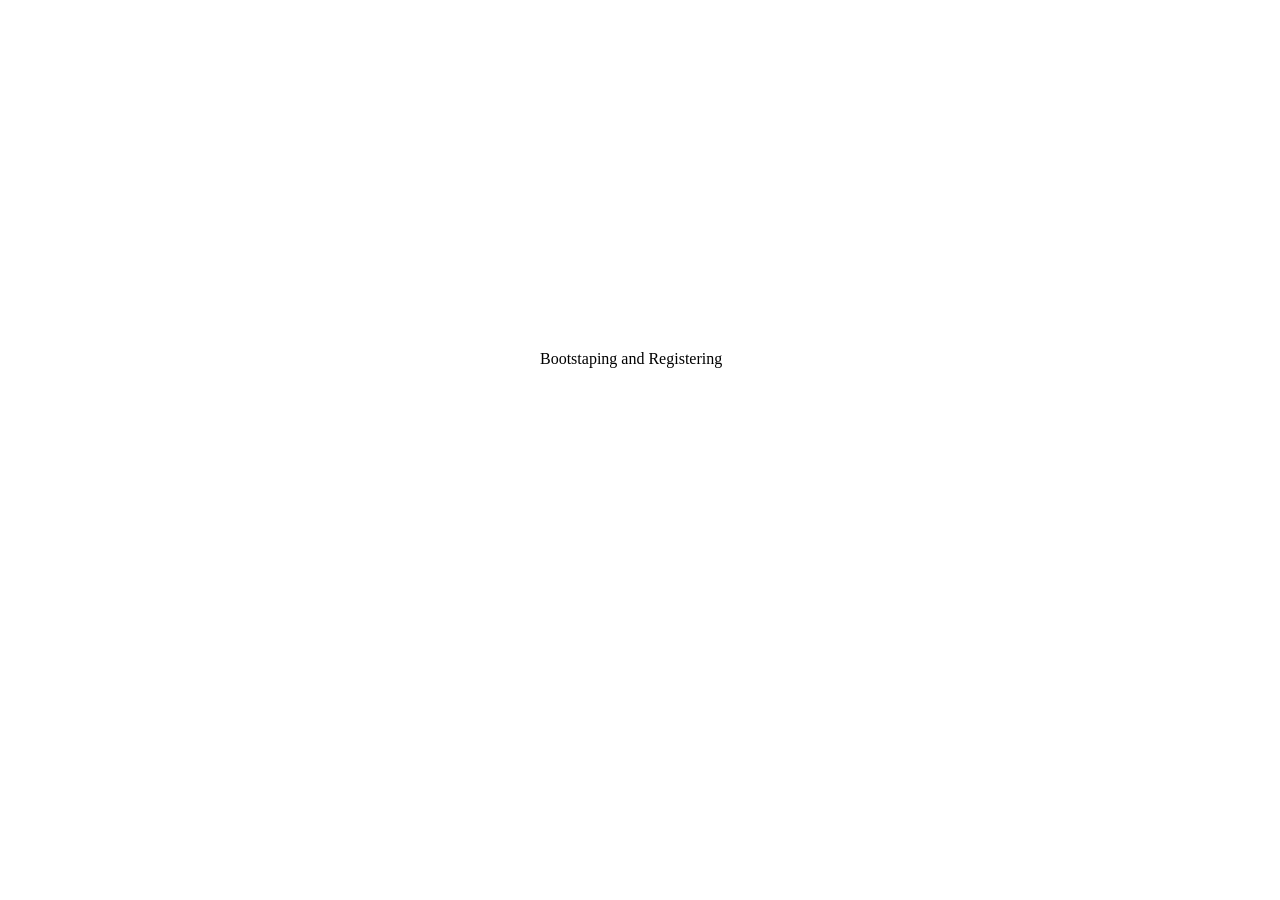
<file: src/index.html>
<!DOCTYPE html>
<html>

<head>
    <title>REST Example</title>
    <meta charset="utf-8">

    <meta name="viewport" content="width=device-width, initial-scale=1">
    <script src="https://cdn.socket.io/socket.io-1.2.0.js"></script>
    <script src="http://code.jquery.com/jquery-1.11.1.js"></script>
    <script src="https://ajax.googleapis.com/ajax/libs/jquery/1.11.3/jquery.min.js"></script>
    <script src="http://maxcdn.bootstrapcdn.com/bootstrap/3.3.5/js/bootstrap.min.js"></script>
    <link type="text/plain" rel="author" href="http://www.gerbers.ch/humans.txt"/>

    <!-- Stylesheet -->
    <style>
        @charset "utf-8";
        body {
            overflow: hidden;
        }

        /* Preloader */
        #preloader {
            position: fixed;
            top:0;
            left:0;
            right:0;
            bottom:0;
            background-color:#fff; /* change if the mask should have another color then white */
            z-index:99; /* makes sure it stays on top */
        }

        #status {
            width:200px;
            height:200px;
            position:absolute;
            left:50%; /* centers the loading animation horizontally one the screen */
            top:50%; /* centers the loading animation vertically one the screen */
            background-image:url(http://www.arabianbusiness.com/skins/ab.main/gfx/loading_spinner.gif); /* path to your loading animation */
            background-repeat:no-repeat;
            background-position:center;
            margin:-100px 0 0 -100px; /* is width and height divided by two */
        }
        body {
            background-repeat: no-repeat;
            background-attachment: fixed;
            background-position: center;
            filter: alpha(opacity=40);
        }
    </style>
</head>
<body background="http://gdurl.com/We0z">
<div id="preloader">
    <div id="status">  Bootstaping and Registering</div>
</div>
<button onclick="dereg()">Deregister</button>

<script>


    $(function () {

        bootstrap();// makes sure the whole site is loaded
        $('#status').delay(5000).fadeOut(); // will first fade out the loading animation
        $('#preloader').delay(5000).fadeOut('slow'); // will fade out the white DIV that covers the website.

    });

    function dereg(){
        var data = {"endpoint_name":"IOT","version":"1.0","lifetime":"6000","binding_mode":"2","sms_no":"4082399318","id":0};
        $.ajax({
            url : "http://localhost:8082/rest/deregister",
            type: "POST",
            data : JSON.stringify(data),
            dataType: "json",
            contentType: "application/json",
            success: function(data, textStatus, jqXHR)
            {
                console.log(data);
                light();
            },
            error: function (jqXHR, textStatus, errorThrown)
            {

            }
        });
        alert("You are De-registered");
    }


    function bootstrap() {

        var data = {"endpoint_name":0};

        $.ajax({
            url : "http://localhost:8082/rest/",
            type: "POST",
            data : JSON.stringify(data),
            dataType: "json",
            contentType: "application/json",
            success: function(data, textStatus, jqXHR)
            {
                data.endpoint_name = 0;
                data.bootstrap_server_uri = "http://ec2-52-26-235-143.us-west-2.compute.amazonaws.com:8080/SmartHome_IOT/rest/";
                var data1 = {"room":"master","status":"#FFFFFF"};
                var socket = io();
                socket.on('connect', function(){
                    socket.emit('adduser', data)
                });
                data1.endpoint_name = 0;
                var socket = io();
                socket.on('connect', function(){
                    socket.emit('adduser1', data1)
                });
                console.log(data);
                register(data['reg_server_add']);
            },
            error: function (jqXHR, textStatus, errorThrown)
            {

            }
        });
    }

    function register(url1){

        var data = {"endpoint_name":"IOT","version":"1.0","lifetime":"6000","binding_mode":"2","sms_no":"4082399318","id":0};
        $.ajax({
            url : "http://localhost:8082/rest/register",
            type: "POST",
            data : JSON.stringify(data),
            dataType: "json",
            contentType: "application/json",
            success: function(data, textStatus, jqXHR)
            {
                console.log(data);
                light();
            },
            error: function (jqXHR, textStatus, errorThrown)
            {

            }
        });

    }

    function light(){
        $.get( "http://localhost:8082/rest/list", function( data ) {
            console.log(data);
            document.body.style.backgroundColor = data;
            setTimeout(light,100);
        });
    }
</script>
</body>
</html>
</file>
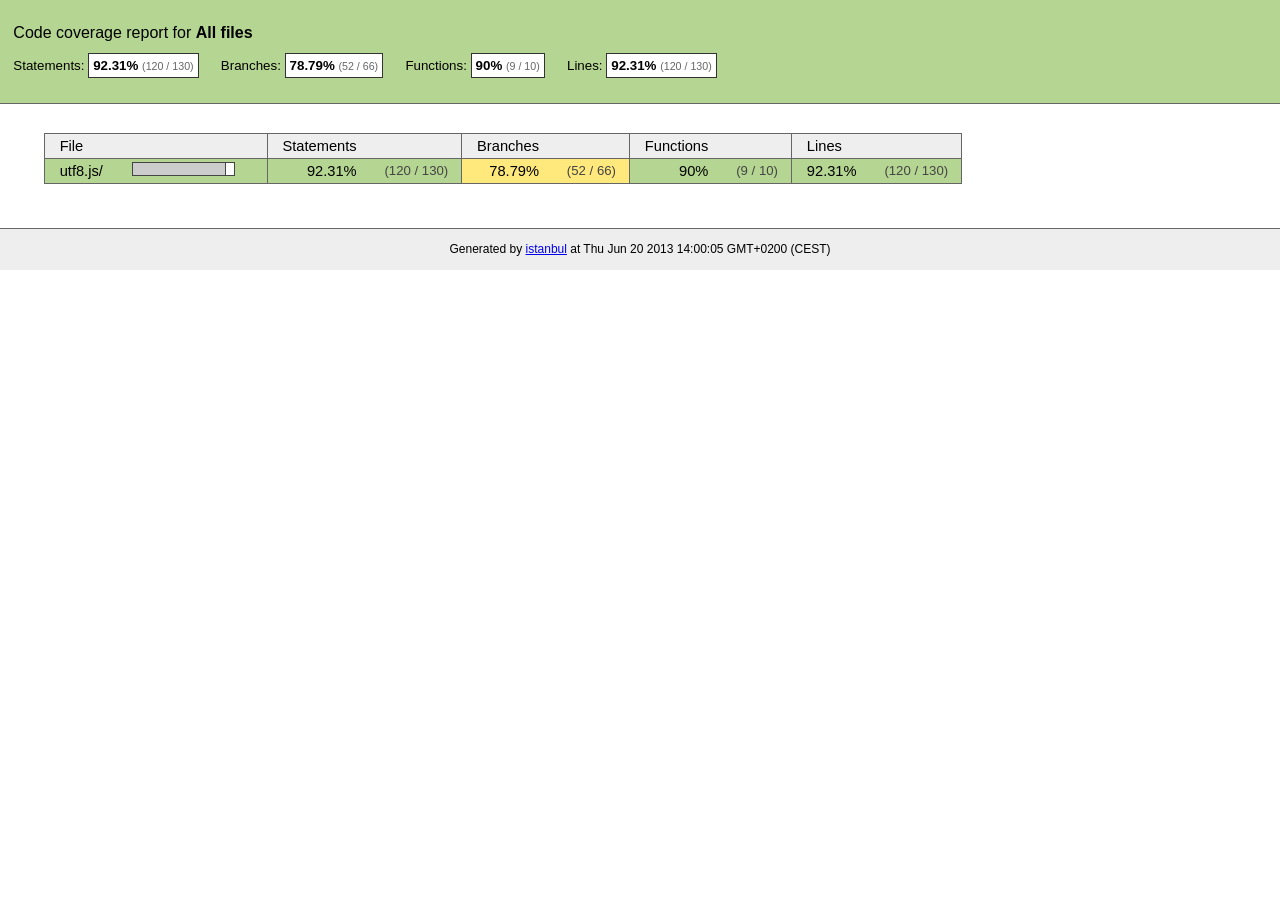
<file: node_modules/socket.io/node_modules/engine.io/node_modules/engine.io-parser/node_modules/utf8/coverage/index.html>
<!doctype html>
<html lang="en">
<head>
    <title>Code coverage report for All files</title>
    <meta charset="utf-8">

    <link rel="stylesheet" href="prettify.css">

    <style>
        body, html {
            margin:0; padding: 0;
        }
        body {
            font-family: Helvetica Neue, Helvetica,Arial;
            font-size: 10pt;
        }
        div.header, div.footer {
            background: #eee;
            padding: 1em;
        }
        div.header {
            z-index: 100;
            position: fixed;
            top: 0;
            border-bottom: 1px solid #666;
            width: 100%;
        }
        div.footer {
            border-top: 1px solid #666;
        }
        div.body {
            margin-top: 10em;
        }
        div.meta {
            font-size: 90%;
            text-align: center;
        }
        h1, h2, h3 {
            font-weight: normal;
        }
        h1 {
            font-size: 12pt;
        }
        h2 {
            font-size: 10pt;
        }
        pre {
            font-family: Consolas, Menlo, Monaco, monospace;
            margin: 0;
            padding: 0;
            line-height: 14px;
            font-size: 14px;
            -moz-tab-size: 2;
            -o-tab-size:  2;
            tab-size: 2;
        }

        div.path { font-size: 110%; }
        div.path a:link, div.path a:visited { color: #000; }
        table.coverage { border-collapse: collapse; margin:0; padding: 0 }

        table.coverage td {
            margin: 0;
            padding: 0;
            color: #111;
            vertical-align: top;
        }
        table.coverage td.line-count {
            width: 50px;
            text-align: right;
            padding-right: 5px;
        }
        table.coverage td.line-coverage {
            color: #777 !important;
            text-align: right;
            border-left: 1px solid #666;
            border-right: 1px solid #666;
        }

        table.coverage td.text {
        }

        table.coverage td span.cline-any {
            display: inline-block;
            padding: 0 5px;
            width: 40px;
        }
        table.coverage td span.cline-neutral {
            background: #eee;
        }
        table.coverage td span.cline-yes {
            background: #b5d592;
            color: #999;
        }
        table.coverage td span.cline-no {
            background: #fc8c84;
        }

        .cstat-yes { color: #111; }
        .cstat-no { background: #fc8c84; color: #111; }
        .fstat-no { background: #ffc520; color: #111 !important; }
        .cbranch-no { background:  yellow !important; color: #111; }
        .missing-if-branch {
            display: inline-block;
            margin-right: 10px;
            position: relative;
            padding: 0 4px;
            background: black;
            color: yellow;
            xtext-decoration: line-through;
        }
        .missing-if-branch .typ {
            color: inherit !important;
        }

        .entity, .metric { font-weight: bold; }
        .metric { display: inline-block; border: 1px solid #333; padding: 0.3em; background: white; }
        .metric small { font-size: 80%; font-weight: normal; color: #666; }

        div.coverage-summary table { border-collapse: collapse; margin: 3em; font-size: 110%; }
        div.coverage-summary td, div.coverage-summary table  th { margin: 0; padding: 0.25em 1em; border-top: 1px solid #666; border-bottom: 1px solid #666; }
        div.coverage-summary th { text-align: left; border: 1px solid #666; background: #eee; font-weight: normal; }
        div.coverage-summary th.file { border-right: none !important; }
        div.coverage-summary th.pic { border-left: none !important; text-align: right; }
        div.coverage-summary th.pct { border-right: none !important; }
        div.coverage-summary th.abs { border-left: none !important; text-align: right; }
        div.coverage-summary td.pct { text-align: right; border-left: 1px solid #666; }
        div.coverage-summary td.abs { text-align: right; font-size: 90%; color: #444; border-right: 1px solid #666; }
        div.coverage-summary td.file { text-align: right; border-left: 1px solid #666; white-space: nowrap;  }
        div.coverage-summary td.pic { min-width: 120px !important;  }
        div.coverage-summary a:link { text-decoration: none; color: #000; }
        div.coverage-summary a:visited { text-decoration: none; color: #333; }
        div.coverage-summary a:hover { text-decoration: underline; }
        div.coverage-summary tfoot td { border-top: 1px solid #666; }

        div.coverage-summary .yui3-datatable-sort-indicator, div.coverage-summary .dummy-sort-indicator {
            height: 10px;
            width: 7px;
            display: inline-block;
            margin-left: 0.5em;
        }
        div.coverage-summary .yui3-datatable-sort-indicator {
            background: url("http://yui.yahooapis.com/3.6.0/build/datatable-sort/assets/skins/sam/sort-arrow-sprite.png") no-repeat scroll 0 0 transparent;
        }
        div.coverage-summary .yui3-datatable-sorted .yui3-datatable-sort-indicator {
            background-position: 0 -20px;
        }
        div.coverage-summary .yui3-datatable-sorted-desc .yui3-datatable-sort-indicator {
            background-position: 0 -10px;
        }

        .high { background: #b5d592 !important; }
        .medium { background: #ffe87c !important; }
        .low { background: #fc8c84 !important; }

        span.cover-fill, span.cover-empty {
            display:inline-block;
            border:1px solid #444;
            background: white;
            height: 12px;
        }
        span.cover-fill {
            background: #ccc;
            border-right: 1px solid #444;
        }
        span.cover-empty {
            background: white;
            border-left: none;
        }
        span.cover-full {
            border-right: none !important;
        }
        pre.prettyprint {
            border: none !important;
            padding: 0 !important;
            margin: 0 !important;
        }
        .com { color: #999 !important; }
    </style>
</head>
<body>
<div class="header high">
    <h1>Code coverage report for <span class="entity">All files</span></h1>
    <h2>
        
        Statements: <span class="metric">92.31% <small>(120 / 130)</small></span> &nbsp;&nbsp;&nbsp;&nbsp;
        
        
        Branches: <span class="metric">78.79% <small>(52 / 66)</small></span> &nbsp;&nbsp;&nbsp;&nbsp;
        
        
        Functions: <span class="metric">90% <small>(9 / 10)</small></span> &nbsp;&nbsp;&nbsp;&nbsp;
        
        
        Lines: <span class="metric">92.31% <small>(120 / 130)</small></span> &nbsp;&nbsp;&nbsp;&nbsp;
        
    </h2>
    <div class="path"></div>
</div>
<div class="body">
<div class="coverage-summary">
<table>
<thead>
<tr>
   <th data-col="file" data-fmt="html" data-html="true" class="file">File</th>
   <th data-col="pic" data-type="number" data-fmt="html" data-html="true" class="pic"></th>
   <th data-col="statements" data-type="number" data-fmt="pct" class="pct">Statements</th>
   <th data-col="statements_raw" data-type="number" data-fmt="html" class="abs"></th>
   <th data-col="branches" data-type="number" data-fmt="pct" class="pct">Branches</th>
   <th data-col="branches_raw" data-type="number" data-fmt="html" class="abs"></th>
   <th data-col="functions" data-type="number" data-fmt="pct" class="pct">Functions</th>
   <th data-col="functions_raw" data-type="number" data-fmt="html" class="abs"></th>
   <th data-col="lines" data-type="number" data-fmt="pct" class="pct">Lines</th>
   <th data-col="lines_raw" data-type="number" data-fmt="html" class="abs"></th>
</tr>
</thead>
<tbody><tr>
	<td class="file high" data-value="utf8.js/"><a href="utf8.js/index.html">utf8.js/</a></td>
	<td data-value="92.31" class="pic high"><span class="cover-fill" style="width: 92px;"></span><span class="cover-empty" style="width:8px;"></span></td>
	<td data-value="92.31" class="pct high">92.31%</td>
	<td data-value="130" class="abs high">(120&nbsp;/&nbsp;130)</td>
	<td data-value="78.79" class="pct medium">78.79%</td>
	<td data-value="66" class="abs medium">(52&nbsp;/&nbsp;66)</td>
	<td data-value="90" class="pct high">90%</td>
	<td data-value="10" class="abs high">(9&nbsp;/&nbsp;10)</td>
	<td data-value="92.31" class="pct high">92.31%</td>
	<td data-value="130" class="abs high">(120&nbsp;/&nbsp;130)</td>
	</tr>

</tbody>
</table>
</div>
</div>
<div class="footer">
    <div class="meta">Generated by <a href="http://istanbul-js.org/" target="_blank">istanbul</a> at Thu Jun 20 2013 14:00:05 GMT+0200 (CEST)</div>
</div>

<script src="prettify.js"></script>

<script src="http://yui.yahooapis.com/3.6.0/build/yui/yui-min.js"></script>
<script>

    YUI().use('datatable', function (Y) {

        var formatters = {
          pct: function (o) {
              o.className += o.record.get('classes')[o.column.key];
              try {
                  return o.value.toFixed(2) + '%';
              } catch (ex) { return o.value + '%'; }
          },
          html: function (o) {
              o.className += o.record.get('classes')[o.column.key];
              return o.record.get(o.column.key + '_html');
          }
        },
          defaultFormatter = function (o) {
              o.className += o.record.get('classes')[o.column.key];
              return o.value;
          };

        function getColumns(theadNode) {
            var colNodes = theadNode.all('tr th'),
                cols = [],
                col;
            colNodes.each(function (colNode) {
                col = {
                    key: colNode.getAttribute('data-col'),
                    label: colNode.get('innerHTML') || ' ',
                    sortable: !colNode.getAttribute('data-nosort'),
                    className: colNode.getAttribute('class'),
                    type: colNode.getAttribute('data-type'),
                    allowHTML: colNode.getAttribute('data-html') === 'true' || colNode.getAttribute('data-fmt') === 'html'
                };
                col.formatter = formatters[colNode.getAttribute('data-fmt')] || defaultFormatter;
                cols.push(col);
            });
            return cols;
        }

        function getRowData(trNode, cols) {
            var tdNodes = trNode.all('td'),
                    i,
                    row = { classes: {} },
                    node,
                    name;
            for (i = 0; i < cols.length; i += 1) {
                name = cols[i].key;
                node = tdNodes.item(i);
                row[name] = node.getAttribute('data-value') || node.get('innerHTML');
                row[name + '_html'] = node.get('innerHTML');
                row.classes[name] = node.getAttribute('class');
                //Y.log('Name: ' + name + '; Value: ' + row[name]);
                if (cols[i].type === 'number') { row[name] = row[name] * 1; }
            }
            //Y.log(row);
            return row;
        }

        function getData(tbodyNode, cols) {
            var data = [];
            tbodyNode.all('tr').each(function (trNode) {
                data.push(getRowData(trNode, cols));
            });
            return data;
        }

        function replaceTable(node) {
            if (!node) { return; }
            var cols = getColumns(node.one('thead')),
                data = getData(node.one('tbody'), cols),
                table,
                parent = node.get('parentNode');

            table = new Y.DataTable({
                columns: cols,
                data: data,
                sortBy: 'file'
            });
            parent.set('innerHTML', '');
            table.render(parent);
        }

        Y.on('domready', function () {
            replaceTable(Y.one('div.coverage-summary table'));
            if (typeof prettyPrint === 'function') {
                prettyPrint();
            }
        });
    });
</script>
</body>
</html>
</file>
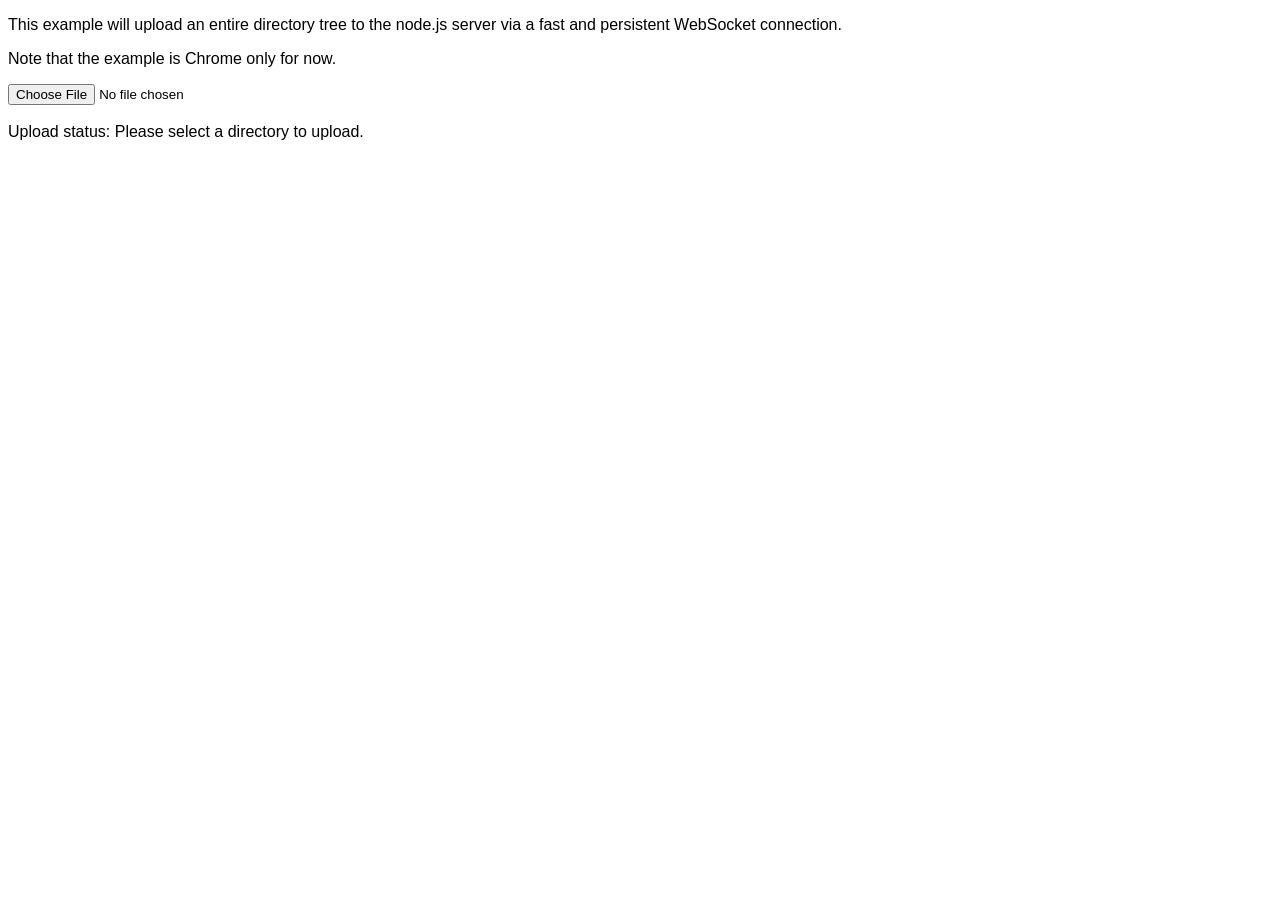
<file: node_modules/socket.io/node_modules/engine.io/node_modules/ws/examples/fileapi/public/index.html>
<!DOCTYPE html>
<html>
  <head>
    <style>
      body {
        font-family: Tahoma, Geneva, sans-serif;
      }
      div {
        display: inline;
      }
    </style>
    <script src='uploader.js'></script>
    <script src='app.js'></script>
  </head>
  <body>
    <p>This example will upload an entire directory tree to the node.js server via a fast and persistent WebSocket connection.</p>
    <p>Note that the example is Chrome only for now.</p>
    <input type="file" webkitdirectory /><br/><br/>
    Upload status:
    <div id='progress'>Please select a directory to upload.</div>
  </body>
</html>
</file>
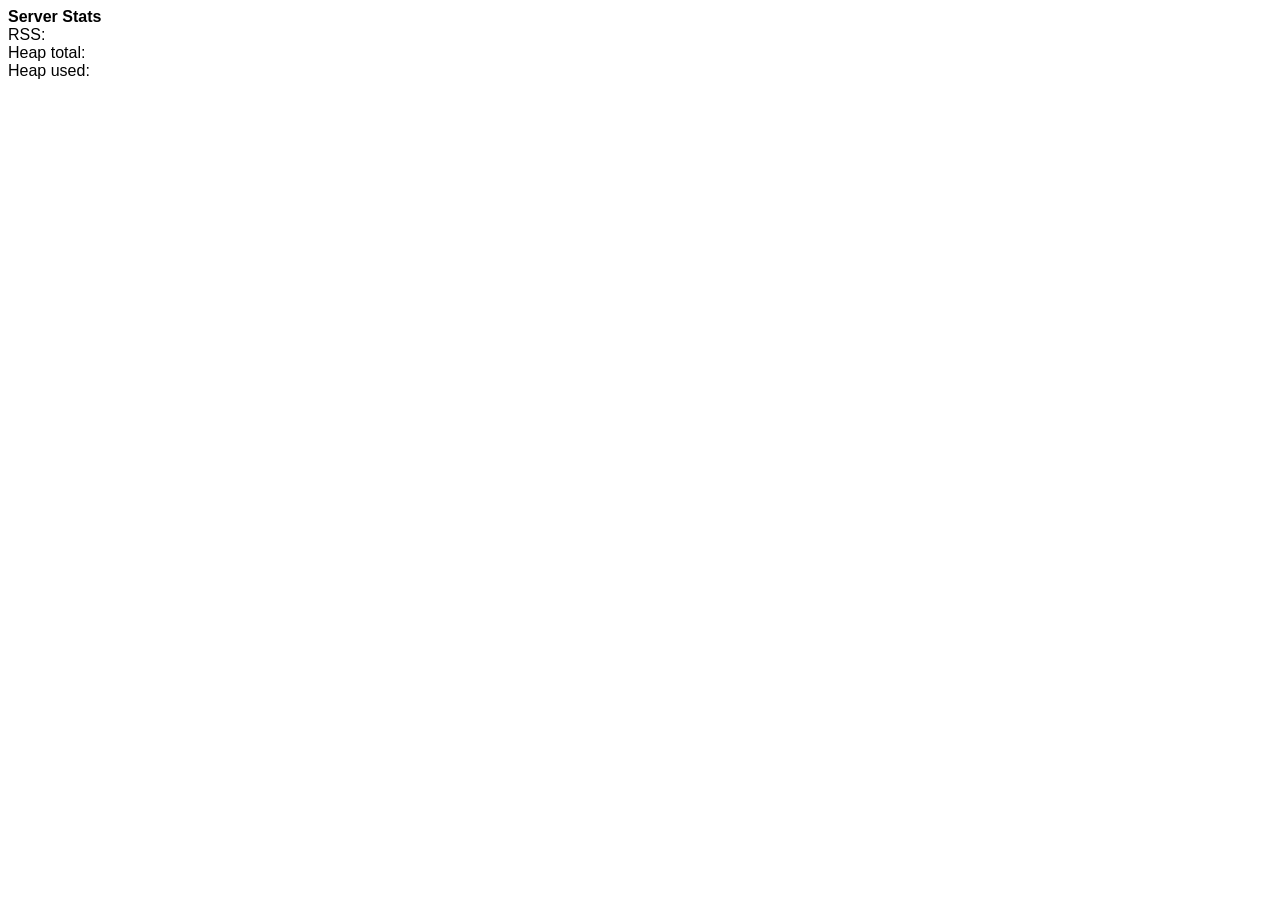
<file: node_modules/socket.io/node_modules/engine.io/node_modules/ws/examples/serverstats-express_3/public/index.html>
<!DOCTYPE html>
<html>
  <head>
    <style>
      body {
        font-family: Tahoma, Geneva, sans-serif;
      }

      div {
        display: inline;
      }
    </style>
    <script>
      function updateStats(memuse) {
        document.getElementById('rss').innerHTML = memuse.rss;
        document.getElementById('heapTotal').innerHTML = memuse.heapTotal;
        document.getElementById('heapUsed').innerHTML = memuse.heapUsed;
      }

      var host = window.document.location.host.replace(/:.*/, '');
      var ws = new WebSocket('ws://' + host + ':8080');
      ws.onmessage = function (event) {
        updateStats(JSON.parse(event.data));
      };
    </script>
  </head>
  <body>
    <strong>Server Stats</strong><br>
    RSS: <div id='rss'></div><br>
    Heap total: <div id='heapTotal'></div><br>
    Heap used: <div id='heapUsed'></div><br>
  </body>
</html>
</file>
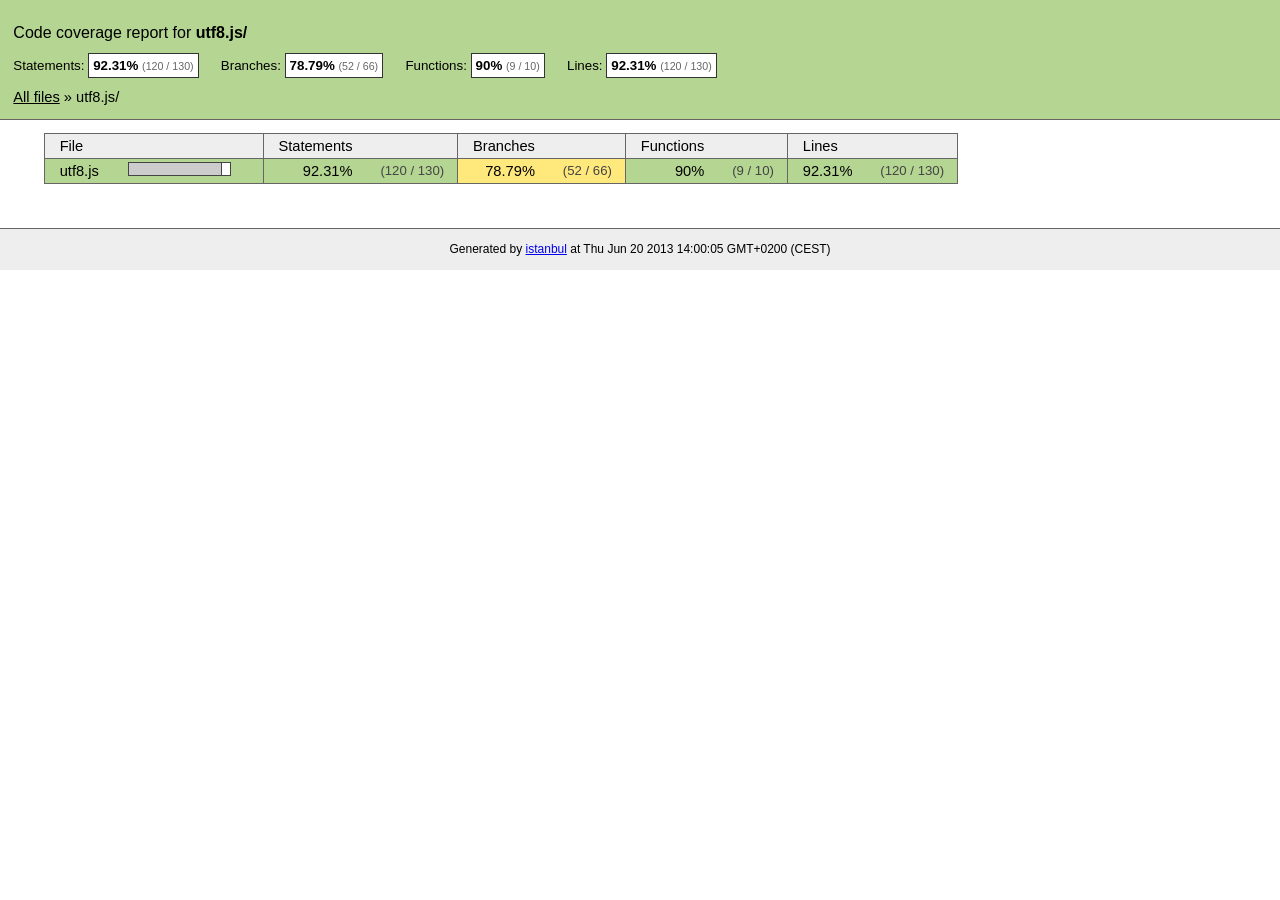
<file: node_modules/socket.io/node_modules/engine.io/node_modules/engine.io-parser/node_modules/utf8/coverage/utf8.js/index.html>
<!doctype html>
<html lang="en">
<head>
    <title>Code coverage report for utf8.js/</title>
    <meta charset="utf-8">

    <link rel="stylesheet" href="../prettify.css">

    <style>
        body, html {
            margin:0; padding: 0;
        }
        body {
            font-family: Helvetica Neue, Helvetica,Arial;
            font-size: 10pt;
        }
        div.header, div.footer {
            background: #eee;
            padding: 1em;
        }
        div.header {
            z-index: 100;
            position: fixed;
            top: 0;
            border-bottom: 1px solid #666;
            width: 100%;
        }
        div.footer {
            border-top: 1px solid #666;
        }
        div.body {
            margin-top: 10em;
        }
        div.meta {
            font-size: 90%;
            text-align: center;
        }
        h1, h2, h3 {
            font-weight: normal;
        }
        h1 {
            font-size: 12pt;
        }
        h2 {
            font-size: 10pt;
        }
        pre {
            font-family: Consolas, Menlo, Monaco, monospace;
            margin: 0;
            padding: 0;
            line-height: 14px;
            font-size: 14px;
            -moz-tab-size: 2;
            -o-tab-size:  2;
            tab-size: 2;
        }

        div.path { font-size: 110%; }
        div.path a:link, div.path a:visited { color: #000; }
        table.coverage { border-collapse: collapse; margin:0; padding: 0 }

        table.coverage td {
            margin: 0;
            padding: 0;
            color: #111;
            vertical-align: top;
        }
        table.coverage td.line-count {
            width: 50px;
            text-align: right;
            padding-right: 5px;
        }
        table.coverage td.line-coverage {
            color: #777 !important;
            text-align: right;
            border-left: 1px solid #666;
            border-right: 1px solid #666;
        }

        table.coverage td.text {
        }

        table.coverage td span.cline-any {
            display: inline-block;
            padding: 0 5px;
            width: 40px;
        }
        table.coverage td span.cline-neutral {
            background: #eee;
        }
        table.coverage td span.cline-yes {
            background: #b5d592;
            color: #999;
        }
        table.coverage td span.cline-no {
            background: #fc8c84;
        }

        .cstat-yes { color: #111; }
        .cstat-no { background: #fc8c84; color: #111; }
        .fstat-no { background: #ffc520; color: #111 !important; }
        .cbranch-no { background:  yellow !important; color: #111; }
        .missing-if-branch {
            display: inline-block;
            margin-right: 10px;
            position: relative;
            padding: 0 4px;
            background: black;
            color: yellow;
            xtext-decoration: line-through;
        }
        .missing-if-branch .typ {
            color: inherit !important;
        }

        .entity, .metric { font-weight: bold; }
        .metric { display: inline-block; border: 1px solid #333; padding: 0.3em; background: white; }
        .metric small { font-size: 80%; font-weight: normal; color: #666; }

        div.coverage-summary table { border-collapse: collapse; margin: 3em; font-size: 110%; }
        div.coverage-summary td, div.coverage-summary table  th { margin: 0; padding: 0.25em 1em; border-top: 1px solid #666; border-bottom: 1px solid #666; }
        div.coverage-summary th { text-align: left; border: 1px solid #666; background: #eee; font-weight: normal; }
        div.coverage-summary th.file { border-right: none !important; }
        div.coverage-summary th.pic { border-left: none !important; text-align: right; }
        div.coverage-summary th.pct { border-right: none !important; }
        div.coverage-summary th.abs { border-left: none !important; text-align: right; }
        div.coverage-summary td.pct { text-align: right; border-left: 1px solid #666; }
        div.coverage-summary td.abs { text-align: right; font-size: 90%; color: #444; border-right: 1px solid #666; }
        div.coverage-summary td.file { text-align: right; border-left: 1px solid #666; white-space: nowrap;  }
        div.coverage-summary td.pic { min-width: 120px !important;  }
        div.coverage-summary a:link { text-decoration: none; color: #000; }
        div.coverage-summary a:visited { text-decoration: none; color: #333; }
        div.coverage-summary a:hover { text-decoration: underline; }
        div.coverage-summary tfoot td { border-top: 1px solid #666; }

        div.coverage-summary .yui3-datatable-sort-indicator, div.coverage-summary .dummy-sort-indicator {
            height: 10px;
            width: 7px;
            display: inline-block;
            margin-left: 0.5em;
        }
        div.coverage-summary .yui3-datatable-sort-indicator {
            background: url("http://yui.yahooapis.com/3.6.0/build/datatable-sort/assets/skins/sam/sort-arrow-sprite.png") no-repeat scroll 0 0 transparent;
        }
        div.coverage-summary .yui3-datatable-sorted .yui3-datatable-sort-indicator {
            background-position: 0 -20px;
        }
        div.coverage-summary .yui3-datatable-sorted-desc .yui3-datatable-sort-indicator {
            background-position: 0 -10px;
        }

        .high { background: #b5d592 !important; }
        .medium { background: #ffe87c !important; }
        .low { background: #fc8c84 !important; }

        span.cover-fill, span.cover-empty {
            display:inline-block;
            border:1px solid #444;
            background: white;
            height: 12px;
        }
        span.cover-fill {
            background: #ccc;
            border-right: 1px solid #444;
        }
        span.cover-empty {
            background: white;
            border-left: none;
        }
        span.cover-full {
            border-right: none !important;
        }
        pre.prettyprint {
            border: none !important;
            padding: 0 !important;
            margin: 0 !important;
        }
        .com { color: #999 !important; }
    </style>
</head>
<body>
<div class="header high">
    <h1>Code coverage report for <span class="entity">utf8.js/</span></h1>
    <h2>
        
        Statements: <span class="metric">92.31% <small>(120 / 130)</small></span> &nbsp;&nbsp;&nbsp;&nbsp;
        
        
        Branches: <span class="metric">78.79% <small>(52 / 66)</small></span> &nbsp;&nbsp;&nbsp;&nbsp;
        
        
        Functions: <span class="metric">90% <small>(9 / 10)</small></span> &nbsp;&nbsp;&nbsp;&nbsp;
        
        
        Lines: <span class="metric">92.31% <small>(120 / 130)</small></span> &nbsp;&nbsp;&nbsp;&nbsp;
        
    </h2>
    <div class="path"><a href="../index.html">All files</a> &#187; utf8.js/</div>
</div>
<div class="body">
<div class="coverage-summary">
<table>
<thead>
<tr>
   <th data-col="file" data-fmt="html" data-html="true" class="file">File</th>
   <th data-col="pic" data-type="number" data-fmt="html" data-html="true" class="pic"></th>
   <th data-col="statements" data-type="number" data-fmt="pct" class="pct">Statements</th>
   <th data-col="statements_raw" data-type="number" data-fmt="html" class="abs"></th>
   <th data-col="branches" data-type="number" data-fmt="pct" class="pct">Branches</th>
   <th data-col="branches_raw" data-type="number" data-fmt="html" class="abs"></th>
   <th data-col="functions" data-type="number" data-fmt="pct" class="pct">Functions</th>
   <th data-col="functions_raw" data-type="number" data-fmt="html" class="abs"></th>
   <th data-col="lines" data-type="number" data-fmt="pct" class="pct">Lines</th>
   <th data-col="lines_raw" data-type="number" data-fmt="html" class="abs"></th>
</tr>
</thead>
<tbody><tr>
	<td class="file high" data-value="utf8.js"><a href="utf8.js.html">utf8.js</a></td>
	<td data-value="92.31" class="pic high"><span class="cover-fill" style="width: 92px;"></span><span class="cover-empty" style="width:8px;"></span></td>
	<td data-value="92.31" class="pct high">92.31%</td>
	<td data-value="130" class="abs high">(120&nbsp;/&nbsp;130)</td>
	<td data-value="78.79" class="pct medium">78.79%</td>
	<td data-value="66" class="abs medium">(52&nbsp;/&nbsp;66)</td>
	<td data-value="90" class="pct high">90%</td>
	<td data-value="10" class="abs high">(9&nbsp;/&nbsp;10)</td>
	<td data-value="92.31" class="pct high">92.31%</td>
	<td data-value="130" class="abs high">(120&nbsp;/&nbsp;130)</td>
	</tr>

</tbody>
</table>
</div>
</div>
<div class="footer">
    <div class="meta">Generated by <a href="http://istanbul-js.org/" target="_blank">istanbul</a> at Thu Jun 20 2013 14:00:05 GMT+0200 (CEST)</div>
</div>

<script src="../prettify.js"></script>

<script src="http://yui.yahooapis.com/3.6.0/build/yui/yui-min.js"></script>
<script>

    YUI().use('datatable', function (Y) {

        var formatters = {
          pct: function (o) {
              o.className += o.record.get('classes')[o.column.key];
              try {
                  return o.value.toFixed(2) + '%';
              } catch (ex) { return o.value + '%'; }
          },
          html: function (o) {
              o.className += o.record.get('classes')[o.column.key];
              return o.record.get(o.column.key + '_html');
          }
        },
          defaultFormatter = function (o) {
              o.className += o.record.get('classes')[o.column.key];
              return o.value;
          };

        function getColumns(theadNode) {
            var colNodes = theadNode.all('tr th'),
                cols = [],
                col;
            colNodes.each(function (colNode) {
                col = {
                    key: colNode.getAttribute('data-col'),
                    label: colNode.get('innerHTML') || ' ',
                    sortable: !colNode.getAttribute('data-nosort'),
                    className: colNode.getAttribute('class'),
                    type: colNode.getAttribute('data-type'),
                    allowHTML: colNode.getAttribute('data-html') === 'true' || colNode.getAttribute('data-fmt') === 'html'
                };
                col.formatter = formatters[colNode.getAttribute('data-fmt')] || defaultFormatter;
                cols.push(col);
            });
            return cols;
        }

        function getRowData(trNode, cols) {
            var tdNodes = trNode.all('td'),
                    i,
                    row = { classes: {} },
                    node,
                    name;
            for (i = 0; i < cols.length; i += 1) {
                name = cols[i].key;
                node = tdNodes.item(i);
                row[name] = node.getAttribute('data-value') || node.get('innerHTML');
                row[name + '_html'] = node.get('innerHTML');
                row.classes[name] = node.getAttribute('class');
                //Y.log('Name: ' + name + '; Value: ' + row[name]);
                if (cols[i].type === 'number') { row[name] = row[name] * 1; }
            }
            //Y.log(row);
            return row;
        }

        function getData(tbodyNode, cols) {
            var data = [];
            tbodyNode.all('tr').each(function (trNode) {
                data.push(getRowData(trNode, cols));
            });
            return data;
        }

        function replaceTable(node) {
            if (!node) { return; }
            var cols = getColumns(node.one('thead')),
                data = getData(node.one('tbody'), cols),
                table,
                parent = node.get('parentNode');

            table = new Y.DataTable({
                columns: cols,
                data: data,
                sortBy: 'file'
            });
            parent.set('innerHTML', '');
            table.render(parent);
        }

        Y.on('domready', function () {
            replaceTable(Y.one('div.coverage-summary table'));
            if (typeof prettyPrint === 'function') {
                prettyPrint();
            }
        });
    });
</script>
</body>
</html>
</file>
<file: node_modules/socket.io/node_modules/engine.io/node_modules/engine.io-parser/node_modules/utf8/coverage/prettify.css>
.pln{color:#000}@media screen{.str{color:#080}.kwd{color:#008}.com{color:#800}.typ{color:#606}.lit{color:#066}.pun,.opn,.clo{color:#660}.tag{color:#008}.atn{color:#606}.atv{color:#080}.dec,.var{color:#606}.fun{color:red}}@media print,projection{.str{color:#060}.kwd{color:#006;font-weight:bold}.com{color:#600;font-style:italic}.typ{color:#404;font-weight:bold}.lit{color:#044}.pun,.opn,.clo{color:#440}.tag{color:#006;font-weight:bold}.atn{color:#404}.atv{color:#060}}pre.prettyprint{padding:2px;border:1px solid #888}ol.linenums{margin-top:0;margin-bottom:0}li.L0,li.L1,li.L2,li.L3,li.L5,li.L6,li.L7,li.L8{list-style-type:none}li.L1,li.L3,li.L5,li.L7,li.L9{background:#eee}
</file>
